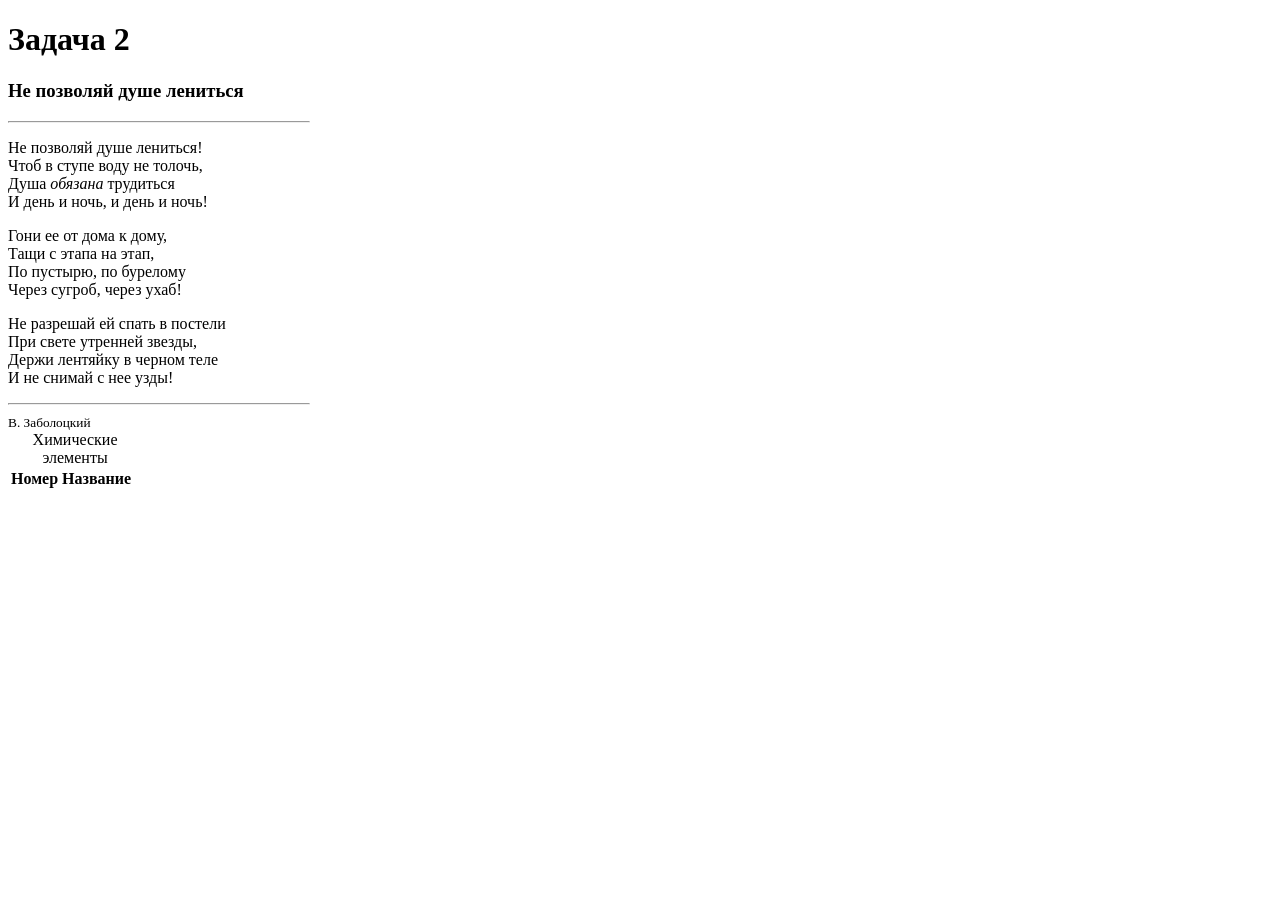
<file: 1/index.html>
<!DOCTYPE html>
<html lang="en">

<head>
    <meta charset="UTF-8">
    <meta http-equiv="X-UA-Compatible" content="IE=edge">
    <meta name="viewport" content="width=device-width, initial-scale=1.0">
    <title>Home 1</title>
    <style>
        hr {
            margin-left: 0;
            width: 300px;
        }
    </style>
</head>

<body>
    <h1>Задача 2</h1>
    <h3>Не позволяй душе лениться</h3>
    <hr>
    <p>
        Не позволяй душе лениться!<br>
        Чтоб в ступе воду не толочь,<br>
        Душа <i>обязана</i> трудиться<br>
        И день и ночь, и день и ночь!
    </p>
    <p> Гони ее от дома к дому,<br>
        Тащи с этапа на этап,<br>
        По пустырю, по бурелому<br>
        Через сугроб, через ухаб!
    </p>
    <p> Не разрешай ей спать в постели<br>
        При свете утренней звезды,<br>
        Держи лентяйку в черном теле<br>
        И не снимай с нее узды!
    </p>
    <hr>
    <small>В. Заболоцкий</small>

    <table>
        <caption>Химические элементы</caption>
        <thead>
            <tr>
                <th>Номер</th>
                <th>Название</th>
                <th></th>
                <th></th>
            </tr>
        </thead>
        <tbody>

        </tbody>
    </table>
</body>

</html>
</file>
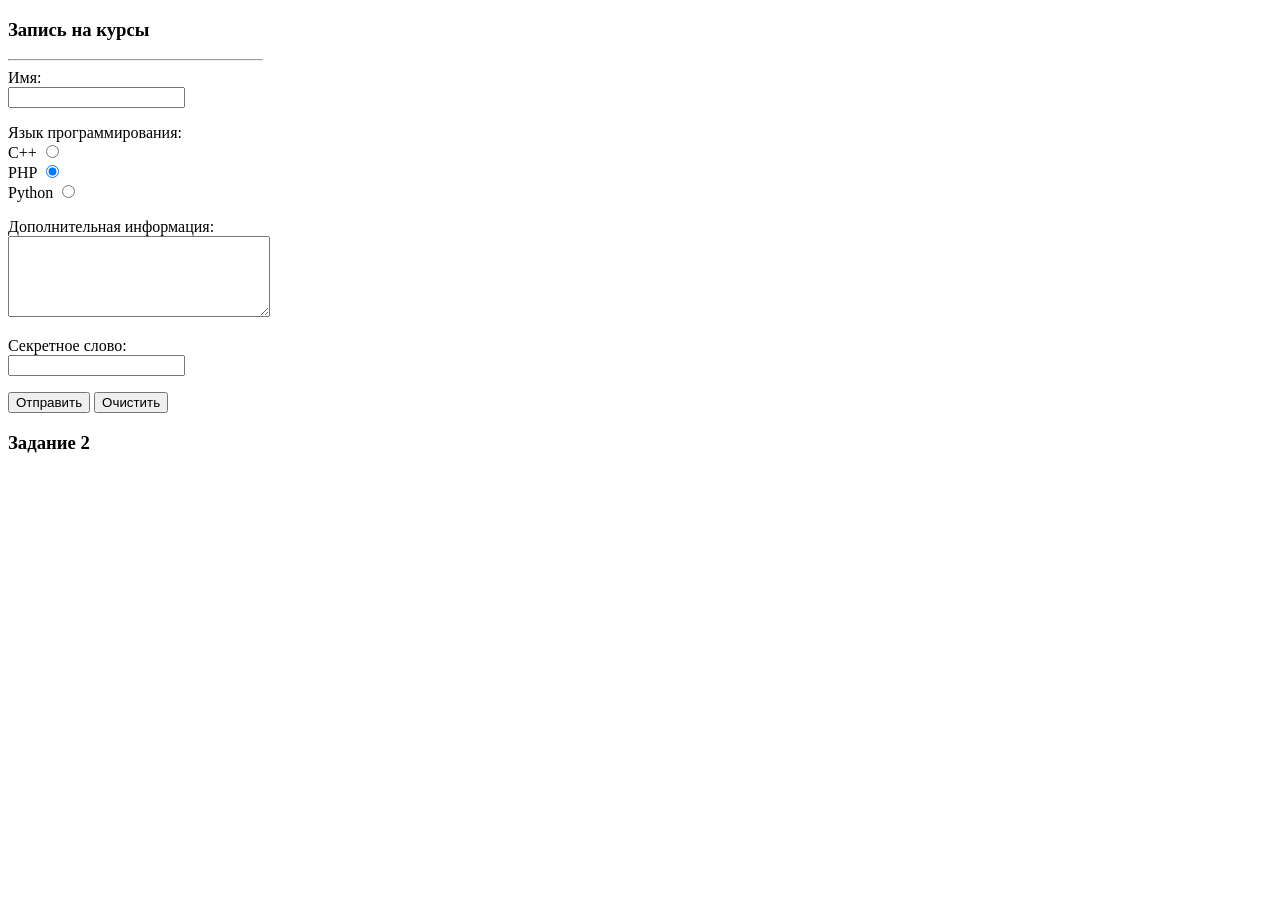
<file: 3/index.html>
<!DOCTYPE html>
<html lang="en">
<head>
    <meta charset="UTF-8">
    <meta http-equiv="X-UA-Compatible" content="IE=edge">
    <meta name="viewport" content="width=device-width, initial-scale=1.0">
    <title>HW3</title>
    <link rel="stylesheet" href="./style.css">
</head>
<body>
    <div class="form">
    <h3>Запись на курсы</h3>
    <hr>
    <form method="POST" action="#">
        <div class="name">
            <label for="Name">Имя:</label><br>
            <input type="text" name="Name" value="" id="">
        </div>
        <div class="radio">
            <p>Язык программирования:<br>
            <label for="1">С++</label>
            <input type="radio" name="1" value="" id=""><br>
            <label for="1">PHP</label>
            <input type="radio" name="1" value="" id="" checked><br>
            <label for="1">Python</label>
            <input type="radio" name="1" value="" id="">
            <!-что за проблемы с именами?->
        </div>
        <div class="comment">
            <p>Дополнительная информация:<br>
            <textarea name="info" id="" cols="30" rows="5" ></textarea>
        </div>
        <div class="secret">
            <p>Секретное слово:<br>
            <input type="password" name="secret" id="">
        </div>
        <button class="button_submit" type="submit">Отправить</button>
        <button type="reset">Очистить</button>
    </div>    
    </form>
    <!-что отступами?->
    <h3>Задание 2</h3>
    <!-где?->
    </div>
</body>
</html>
</file>
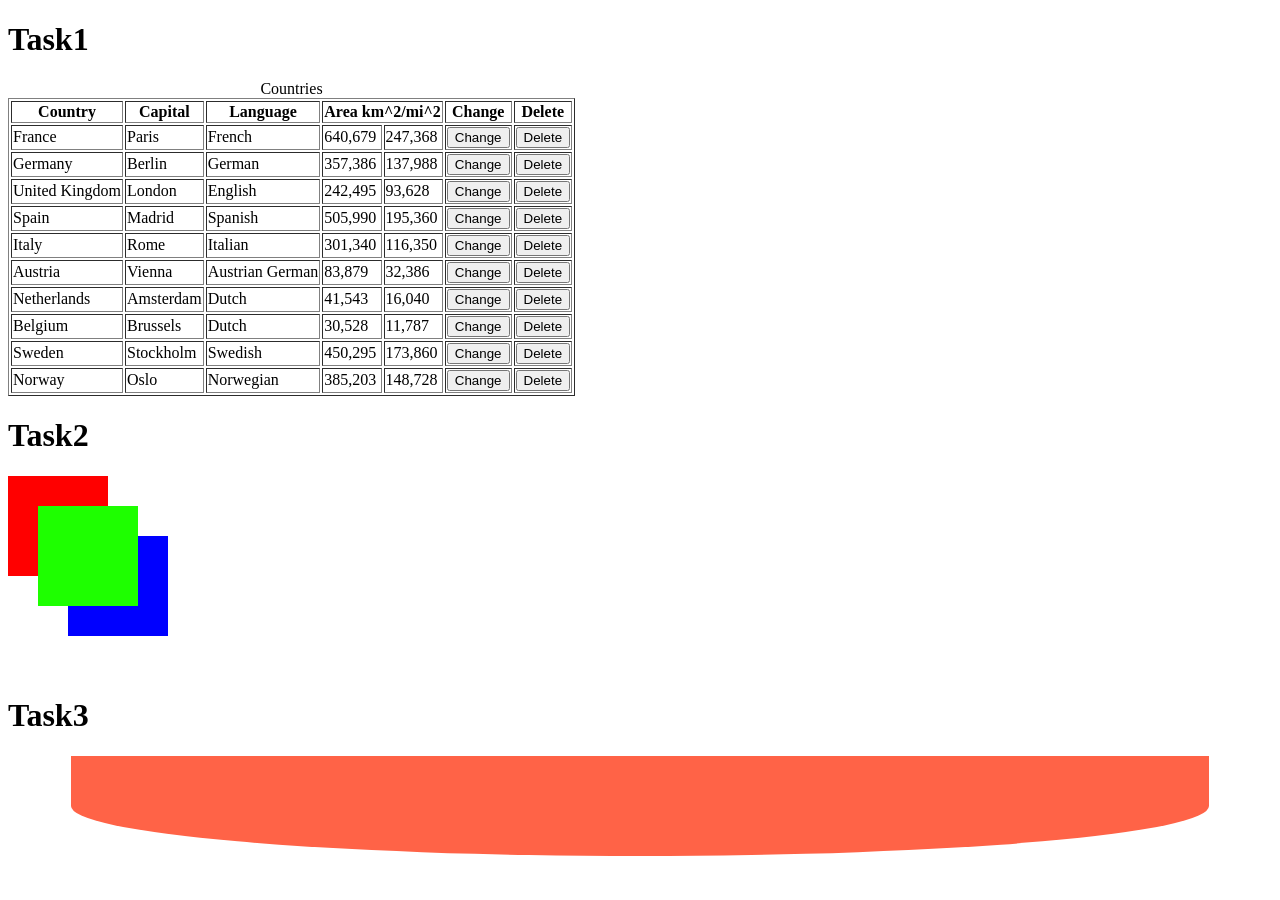
<file: 5/index.html>
<!DOCTYPE html>
<html lang="en">
<head>
    <meta charset="UTF-8">
    <meta http-equiv="X-UA-Compatible" content="IE=edge">
    <meta name="viewport" content="width=device-width, initial-scale=1.0">
    <title>Document</title>
    <link rel="stylesheet" href="./style.css">
</head>

<body>
    <!-- Задание 1 начало -->
    <h1>Task1</h1>
    <table border="1px">
    <caption>Countries</caption>
    <tr>
        <th>Country</th>
        <th>Capital</th>
        <th>Language</th>
        <th colspan="2">Area km^2/mi^2</th>
        <th>Change</th>
        <th>Delete</th>
    </tr>
    <tr>
        <td>France</td>
        <td>Paris</td>
        <td>French</td>
        <td>640,679</td>
        <td>247,368</td>
        <td><button value="#">Change</button></td>
        <td><button value="#">Delete</button></td>
    </tr>
    <tr>
        <td>Germany</td>
        <td>Berlin</td>
        <td>German</td>
        <td>357,386</td>
        <td>137,988</td>
        <td><button value="#">Change</button></td>
        <td><button value="#">Delete</button></td>
    </tr>
    <tr>
        <td>United Kingdom</td>
        <td>London</td>
        <td>English</td>
        <td>242,495</td>
        <td>93,628</td>
        <td><button value="#">Change</button></td>
        <td><button value="#">Delete</button></td>
    </tr>
    <tr>
        <td>Spain</td>
        <td>Madrid</td>
        <td>Spanish</td>
        <td>505,990</td>
        <td>195,360</td>
        <td><button value="#">Change</button></td>
        <td><button value="#">Delete</button></td>
    </tr>
    <tr>
        <td>Italy</td>
        <td>Rome</td>
        <td>Italian</td>
        <td>301,340</td>
        <td>116,350</td>
        <td><button value="#">Change</button></td>
        <td><button value="#">Delete</button></td>
    </tr>
    <tr>
        <td>Austria</td>
        <td>Vienna</td>
        <td>Austrian German</td>
        <td>83,879</td>
        <td>32,386</td>
        <td><button value="#">Change</button></td>
        <td><button value="#">Delete</button></td>
    </tr>
    <tr>
        <td>Netherlands</td>
        <td>Amsterdam</td>
        <td>Dutch</td>
        <td>41,543</td>
        <td>16,040</td>
        <td><button value="#">Change</button></td>
        <td><button value="#">Delete</button></td>
    </tr>
    <tr>
        <td>Belgium</td>
        <td>Brussels</td>
        <td>Dutch</td>
        <td>30,528</td>
        <td>11,787</td>
        <td><button value="#">Change</button></td>
        <td><button value="#">Delete</button></td>
    </tr>
    <tr>
        <td>Sweden</td>
        <td>Stockholm</td>
        <td>Swedish</td>
        <td>450,295</td>
        <td>173,860</td>
        <td><button value="#">Change</button></td>
        <td><button value="#">Delete</button></td>
    </tr>
    <tr>
        <td>Norway</td>
        <td>Oslo</td>
        <td>Norwegian</td>
        <td>385,203</td>
        <td>148,728</td>
        <td><button value="#">Change</button></td>
        <td><button value="#">Delete</button></td>
    </tr>
    </table>
    <!-- Задание 1 конец -->
    <h1>Task2</h1>
    <div class="container">
        <div class="kubik1"></div>
        <div class="kubik2"></div>
        <div class="kubik3"></div>
    </div>
    <h1>Task3</h1>
    <div class="header"></div>
    </header>
</body>
</html>
</file>
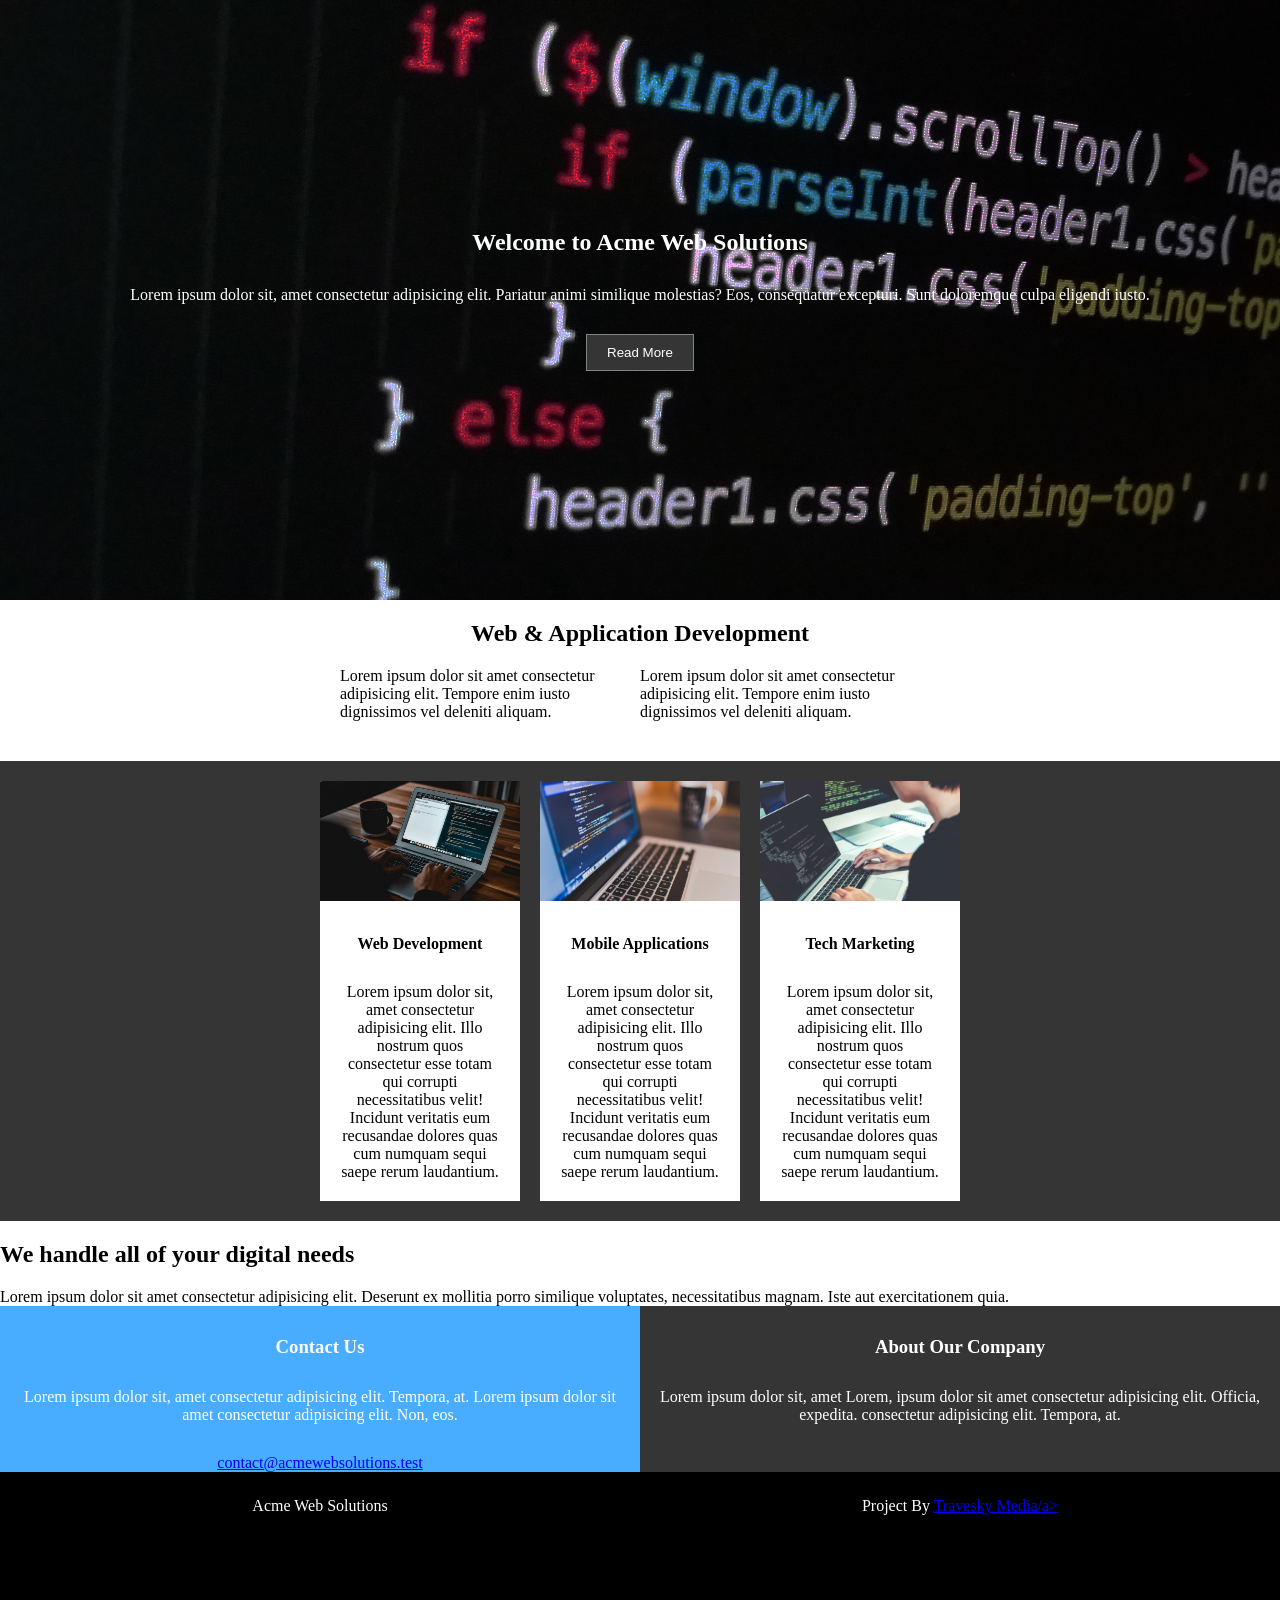
<file: 5/index4.html>
<!DOCTYPE html>
<html lang="en">
<head>
    <meta charset="UTF-8">
    <meta http-equiv="X-UA-Compatible" content="IE=edge">
    <meta name="viewport" content="width=device-width, initial-scale=1.0">
    <title>Document</title>
    <link rel="stylesheet" href="./style4.css">
</head>
<body>
    <main>
        <div class="section">
                <div class="back_img">
                    <h2 class="back_img_title">
                        Welcome to Acme Web Solutions
                    </h2>
                    <p class="back_img_text">
                        Lorem ipsum dolor sit, amet consectetur adipisicing elit. Pariatur animi similique molestias? Eos, consequatur excepturi. Sunt doloremque culpa eligendi iusto.
                    </p>
                    <input type="button" class="button_back_img" value="Read More">
                </div>
        </div>
        <div class="section1">
            <h2 class="section1_title">
                Web & Application Development
            </h2>
            <div class="section1_block1">
                <p class="section1_block1_text">
                    Lorem ipsum dolor sit amet consectetur adipisicing elit. Tempore enim iusto dignissimos vel deleniti aliquam.
                </p>
                <p class="section1_block1_text">
                    Lorem ipsum dolor sit amet consectetur adipisicing elit. Tempore enim iusto dignissimos vel deleniti aliquam.
                </p>
            </div>
        </div>
        <div class="section2">
            <div class="section2_block">
                <img src="./img/block1.jpg" alt="" class="section2_block_img">
                <p class="section2_block_title">
                    Web Development
                </p>
                <p class="section2_block_text">
                    Lorem ipsum dolor sit, amet consectetur adipisicing elit. Illo nostrum quos consectetur esse totam qui corrupti necessitatibus velit! Incidunt veritatis eum recusandae dolores quas cum numquam sequi saepe rerum laudantium.
                </p>
            </div>
            <div class="section2_block">
                <img src="./img/block2.jpeg" alt="" class="section2_block_img">
                <p class="section2_block_title">
                    Mobile Applications
                </p>
                <p class="section2_block_text">
                    Lorem ipsum dolor sit, amet consectetur adipisicing elit. Illo nostrum quos consectetur esse totam qui corrupti necessitatibus velit! Incidunt veritatis eum recusandae dolores quas cum numquam sequi saepe rerum laudantium.
                </p>
            </div>
            <div class="section2_block">
                <img src="./img/block3.jpeg" alt="" class="section2_block_img">
                <p class="section2_block_title">
                    Tech Marketing
                </p>
                <p class="section2_block_text">
                    Lorem ipsum dolor sit, amet consectetur adipisicing elit. Illo nostrum quos consectetur esse totam qui corrupti necessitatibus velit! Incidunt veritatis eum recusandae dolores quas cum numquam sequi saepe rerum laudantium.
                </p>
            </div>
        </div>
        <div class="section3">
            <h2 class="section3_title">
                We handle all of your digital needs
            </h2>
            <p class="section3_text">
                Lorem ipsum dolor sit amet consectetur adipisicing elit. Deserunt ex mollitia porro similique voluptates, necessitatibus magnam. Iste aut exercitationem quia.
            </p>
        </div>
    </main>
    <footer>
        <div class="section1_footer">
            <div class="section1_footer_block1">
                <h3 class="section1_footer_block1_title">
                    Contact Us
                </h3>
                <p class="section1_footer_block1_text">
                    Lorem ipsum dolor sit, amet consectetur adipisicing elit. Tempora, at. Lorem ipsum dolor sit amet consectetur adipisicing elit. Non, eos.
                </p>
                <a href="#" class="section1_footer_block1_email">contact@acmewebsolutions.test</a>
            </div>
            <div class="section1_footer_block2">
                <h3 class="section1_footer_block2_title">
                    About Our Company
                </h3>
                <p class="section1_footer_block2_text">
                    Lorem ipsum dolor sit, amet Lorem, ipsum dolor sit amet consectetur adipisicing elit. Officia, expedita. consectetur adipisicing elit. Tempora, at.
                </p>
            </div>
        </div>
        <div class="section2_footer">
            <div class="section2_footer_block1">
                <div class="section2_footer_block1_text">
                    Acme Web Solutions
                </div>
            </div>
            <div class="section2_footer_block2">
                <div class="section2_footer_block2_text">
                    Project By <a href="#">Travesky Media/a>
                </div>
            </div>
        </div>
    </footer>
</body>
</html>
</file>
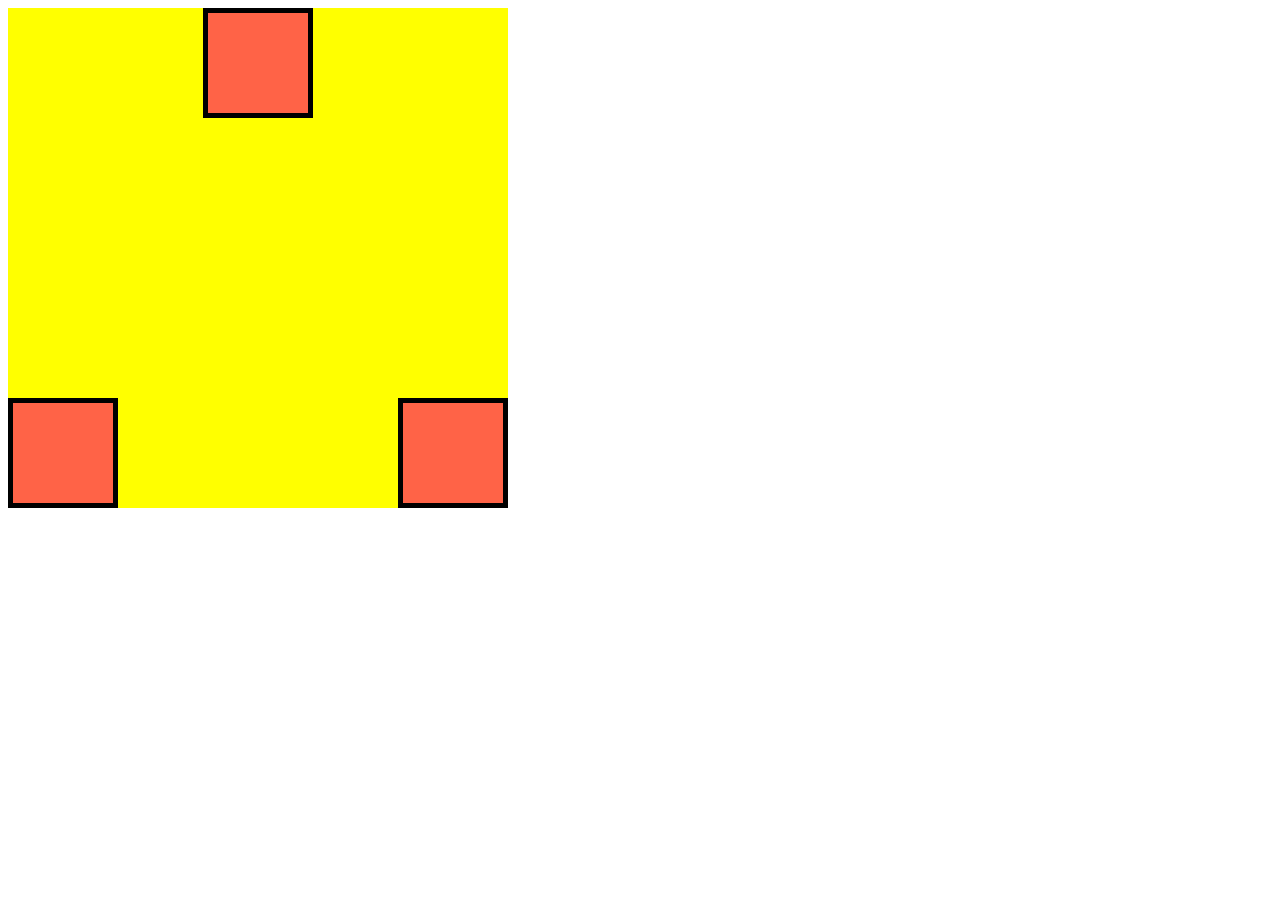
<file: 5/zadanie.html>
<!DOCTYPE html>
<html lang="en">
<head>
    <meta charset="UTF-8">
    <meta http-equiv="X-UA-Compatible" content="IE=edge">
    <meta name="viewport" content="width=device-width, initial-scale=1.0">
    <title>Document</title>
    <link rel="stylesheet" href="./zadanie.css">
</head>
<body>
    <div class="flex_container">
        <div class="flex_item"></div>
        <div class="flex_item"></div>
        <div class="flex_item"></div>
    </div>
</body>
</html>
</file>
<file: 3/style.css>
hr{
    width: 20%;
    margin-left: 0;
}
</file>
<file: 5/style.css>
/* ------ Задание 2 --------- */

.kubik1{
    background-color: red;
    width: 100px;
    height: 100px;
    position: absolute;
    
}

.kubik2{
    background-color: rgb(30, 255, 0); 
    width: 100px;
    height: 100px;
    position: absolute;
    z-index: 2;
    left: 30px;
    top: 30px;
}

.kubik3{
    background-color: blue;
    width: 100px;
    height: 100px;
    position: absolute;
    z-index: 1;
    left: 60px;
    top: 60px;
}
.container{
    width: 500px;
    height: 200px;
    position: relative;
}

/* ------ Задание 3 --------- */
.header {
    width: 90%;
    height: 100px;
    margin: 0 auto;
    border-bottom-right-radius: 50%;
    border-bottom-left-radius: 50%;
    background-color: tomato;
}
</file>
<file: 5/style4.css>
*{
    margin: 0;
    padding: 0;
}
.back_img{
    background-image: url(./img/img_baner.jpeg);
    width: 100%;
    height: 600px;
    display: flex;
    flex-direction: column;
    justify-content: center;
    align-items: center;
}

.section1_title{
    text-align: center;
    margin: 20px 0;
}

.section1_block1_text{
    width: 300px;
    margin-bottom: 40px;
}

.back_img_title{
    color: white;
}
.back_img_text{
    color: white;
    margin: 30px; 
}
.button_back_img{
    padding: 10px 20px;
    background-color: rgb(53, 53, 53);
    border: 1px solid rgb(131, 131, 131);
    color: white;
}

.section1_block1{
    display: flex;
    flex-direction: row;
    justify-content: center;
}
.section2{
    background-color: rgb(53, 53, 53);
    display: flex;
    justify-content: center;
}
.section2_block{
    background-color: white;
    width: 200px;
    margin: 20px 10px;
}
.section2_block_img{
    width: 100%;
    height: 120px;
}
.section2_block_title{
    margin: 30px 0;
    font-weight: bold;
    text-align: center;
}
.section2_block_text {
    margin: 20px;
    text-align: center;
}

.section3{
    background-color: white;
}
.section3_title{
    margin: 20px 0;
}
.section3_text,.section3_title {
    margin-left: auto;
    margin-right: auto;
    /* width: 700px;    */
}
.section1_footer{
    display: flex;
    text-align: center;
    color: white;
}
.section1_footer_block1{
    width: 50%;
    background-color: rgb(73, 173, 255);
}
.section1_footer_block1_title{
margin: 30px 0;
}
.section1_footer_block1_text{
    margin: 0 20px 30px 20px;
}
.section1_footer_block2{
    width: 50%;
    background-color: rgb(53, 53, 53);
}
.section1_footer_block2_title{
    margin: 30px 0;
}
.section1_footer_block2_text{
        margin: 0 20px;
}
.section1_footer_block1_email{
    margin-bottom: 30px;
}
.section2_footer{
    display: flex;
    color: white;
    background-color: black;
    height: 200px;
}
.section2_footer_block1{
    width: 50%;
    text-align: center;
}
.section2_footer_block2{
    width: 50%;
    text-align: center;
}
.section2_footer_block1_text, .section2_footer_block2_text{
    margin-top: 25px;
}
</file>
<file: 5/zadanie.css>
.flex_container{
    width: 500px;
    height: 500px;
    background-color: yellow;
    display: flex;
    justify-content: space-between;
    align-items: flex-end;
    
}

.flex_item{
    width: 100px;
    height: 100px;
    background-color: tomato;
    transition: 3s;
    border: 5px solid black;
    border-radius: 0;
    
}
.flex_item:last-child:hover{
    background-color: rgb(red, green, blue);
    border-radius: 50%;
    width: 70px;
    height: 70px;
    box-shadow: 10px 10px ;

}
.flex_item:nth-child(2){
    align-self: flex-start;
}
</file>
